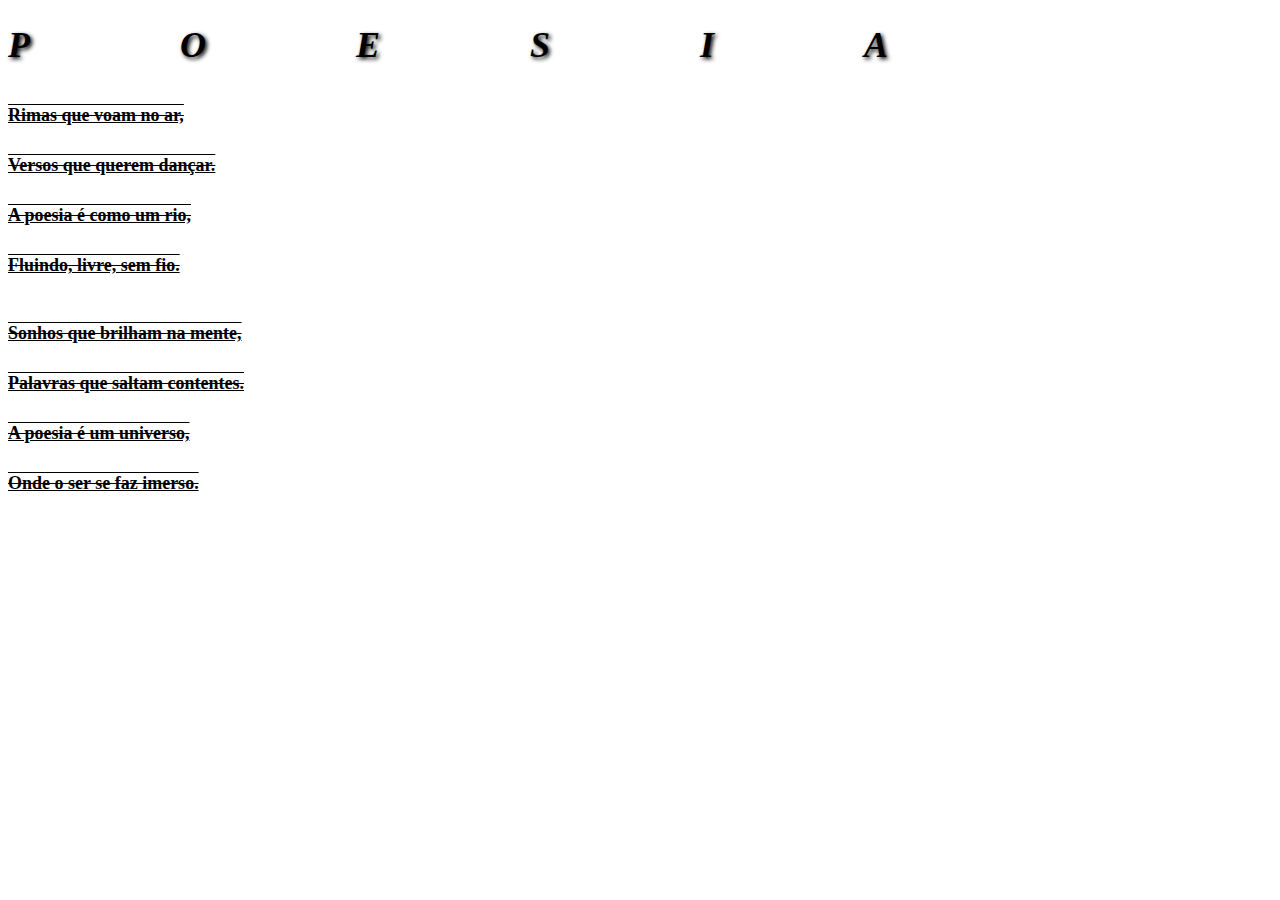
<file: index.html>
<!DOCTYPE html>
<html lang="en">
<head>
    <meta charset="UTF-8">
    <meta name="viewport" content="width=device-width, initial-scale=1.0">
    <title>Table</title>
    <link rel="stylesheet" type="text/css"
href="style.css">
</head>
<body>
<h1>Poesia</h1>
<p>Rimas que voam no ar,<br>
Versos que querem dançar.<br>
A poesia é como um rio,<br>
Fluindo, livre, sem fio.</p>
<p>Sonhos que brilham na mente,<br>
Palavras que saltam contentes.<br>
A poesia é um universo,<br>
Onde o ser se faz imerso.</p>
    </body>
    </html>
</file>
<file: style.css>
body {
    background-image:url(https://media.tenor.com/frOcV2JCvgsAAAAi/hatsune-miku-anime.gif);
    background-repeat:repeat;
    background-color:rgb(255, 255, 255);
    background-position:center top;
    color:rgb(0, 0, 0);
    font-family: serif;
    font-size:18px;
    font-weight:bold;
}
h1 {
    font-weight:bold;
    font-style:italic;
    text-shadow: 2px 2px 4px #000000;
    text-transform:uppercase;
    letter-spacing: 150px;
    }
p { background-color: rgba(255, 255, 255, 0.548);
      text-decoration:line-through overline underline;
      line-height:50px;
    }
li { 
    color:#1100ff;
}
</file>
